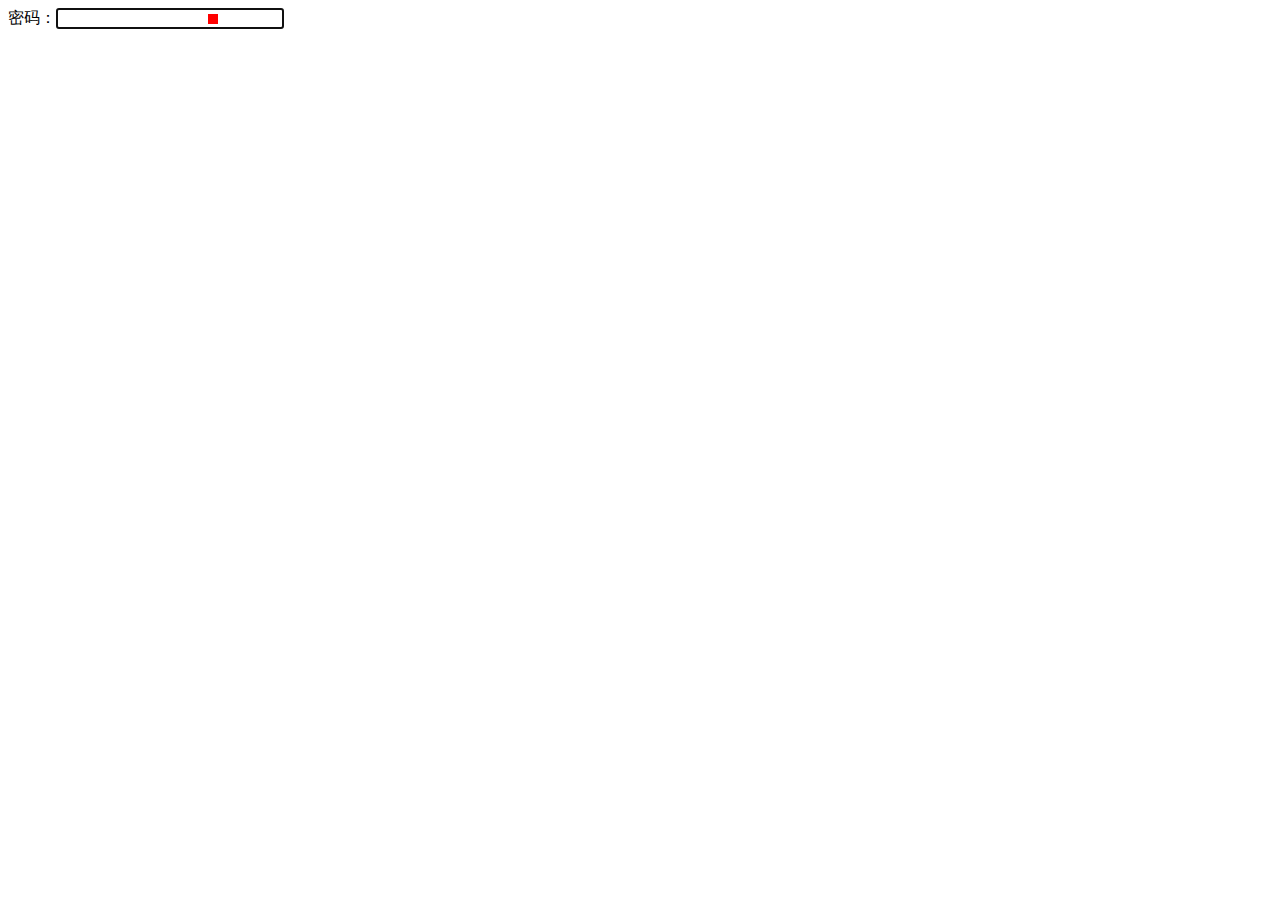
<file: 11-password-visual/index.html>
<!DOCTYPE html>
<html lang="en">
<head>
    <meta charset="UTF-8">
    <meta name="viewport" content="width=device-width, initial-scale=1.0">
    <title>password-visual</title>
    <link rel="stylesheet" href="./layout.css">
</head>
<body>
    密码：<input id="pwd" type="password" autofocus>
    <div id="eye"></div>
    <input id="pwd-text">
</body>
    <script src="https://code.jquery.com/jquery-3.1.1.min.js"></script>
    <script src="./main.js"></script>
</html>
</file>
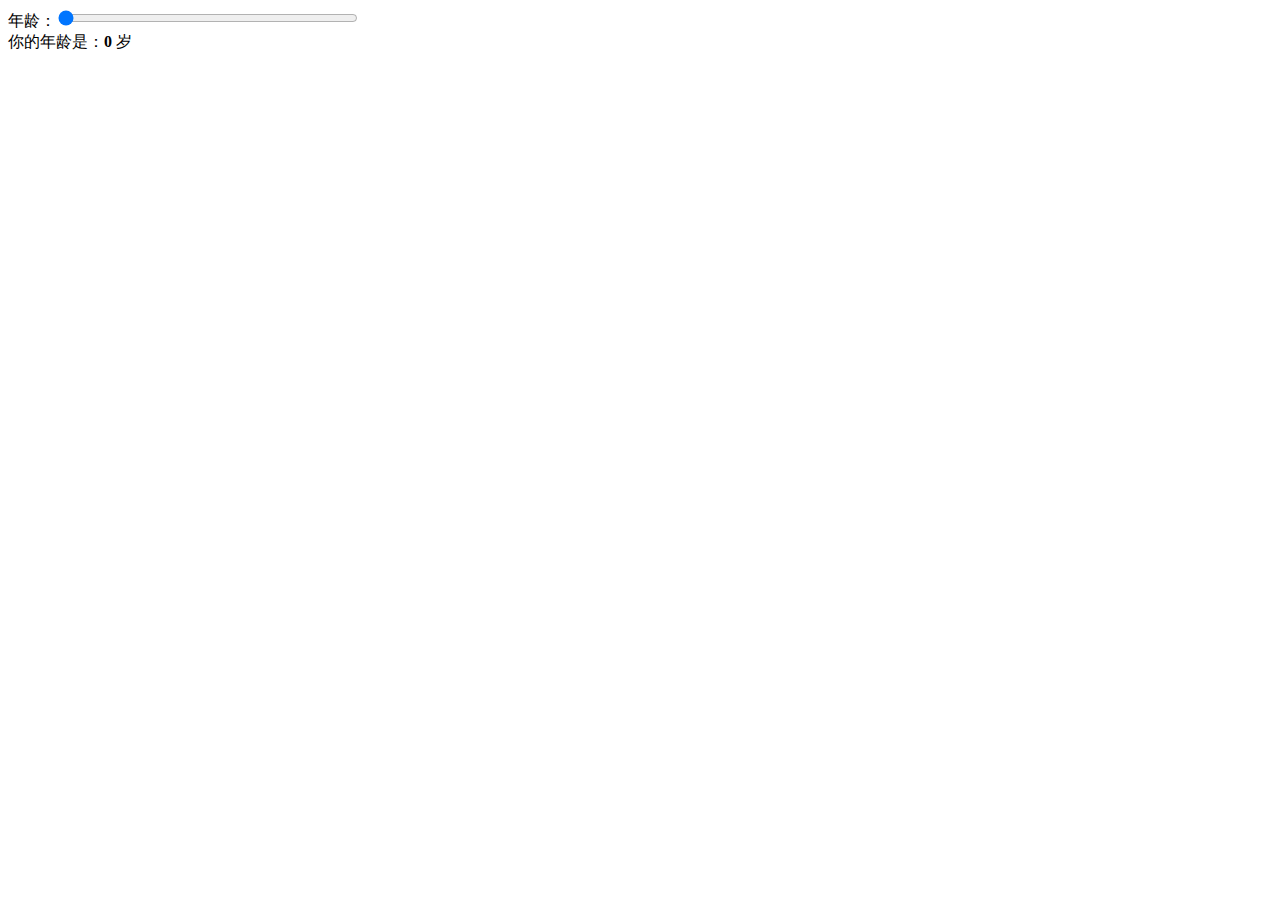
<file: 12-range/index.html>
<!DOCTYPE html>
<html lang="en">
<head>
    <meta charset="UTF-8">
    <meta name="viewport" content="width=device-width, initial-scale=1.0">
    <title>range</title>
    <link rel="stylesheet" href="./layout.css">
</head>
<body>
    年龄：<input id="range" type="range" value="0" >
    <br>
    你的年龄是：<span id="age">0</span>&nbsp;岁

</body>
    <script src="https://code.jquery.com/jquery-3.1.1.min.js"></script>
    <script src="./main.js"></script>
</html>
</file>
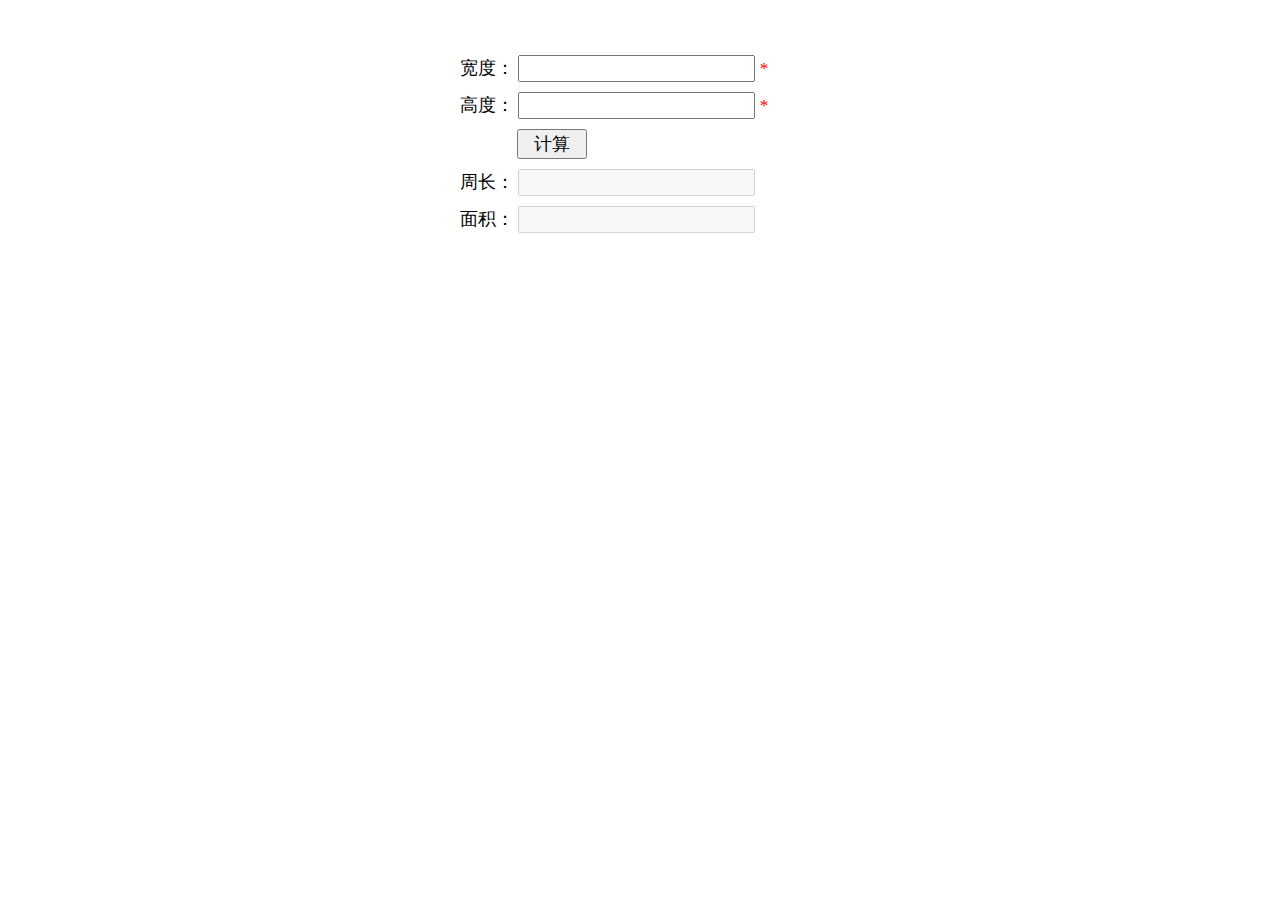
<file: 20-form-validation/index.html>
<!DOCTYPE html>
<html lang="en">

<head>
    <meta charset="UTF-8">
    <meta name="viewport" content="width=device-width, initial-scale=1.0">
    <title>Document</title>
    <link rel="stylesheet" href="rectangle.css">
</head>

<body>
    <div class="main">
        <label>宽度：</label>
        <input id="width" type="text">
        <span>*</span>
        <br>
        <div id='width-validation-message'></div>
        <label>高度：</label>
        <input id="height" type="text">
        <span>*</span>
        <br>
        <div id='height-validation-message'></div>
        <input id="calculate" type="button" value="计算">
        <br>
        <label>周长：</label>
        <input id="perimeter" type="text" disabled>
        <br>
        <label>面积：</label>
        <input id="area" type="text" disabled>
    </div>
    <script src="//apps.bdimg.com/libs/jquery/2.1.4/jquery.min.js"></script>
    <script src="rectangle.js"></script>
</body>

</html>
</file>
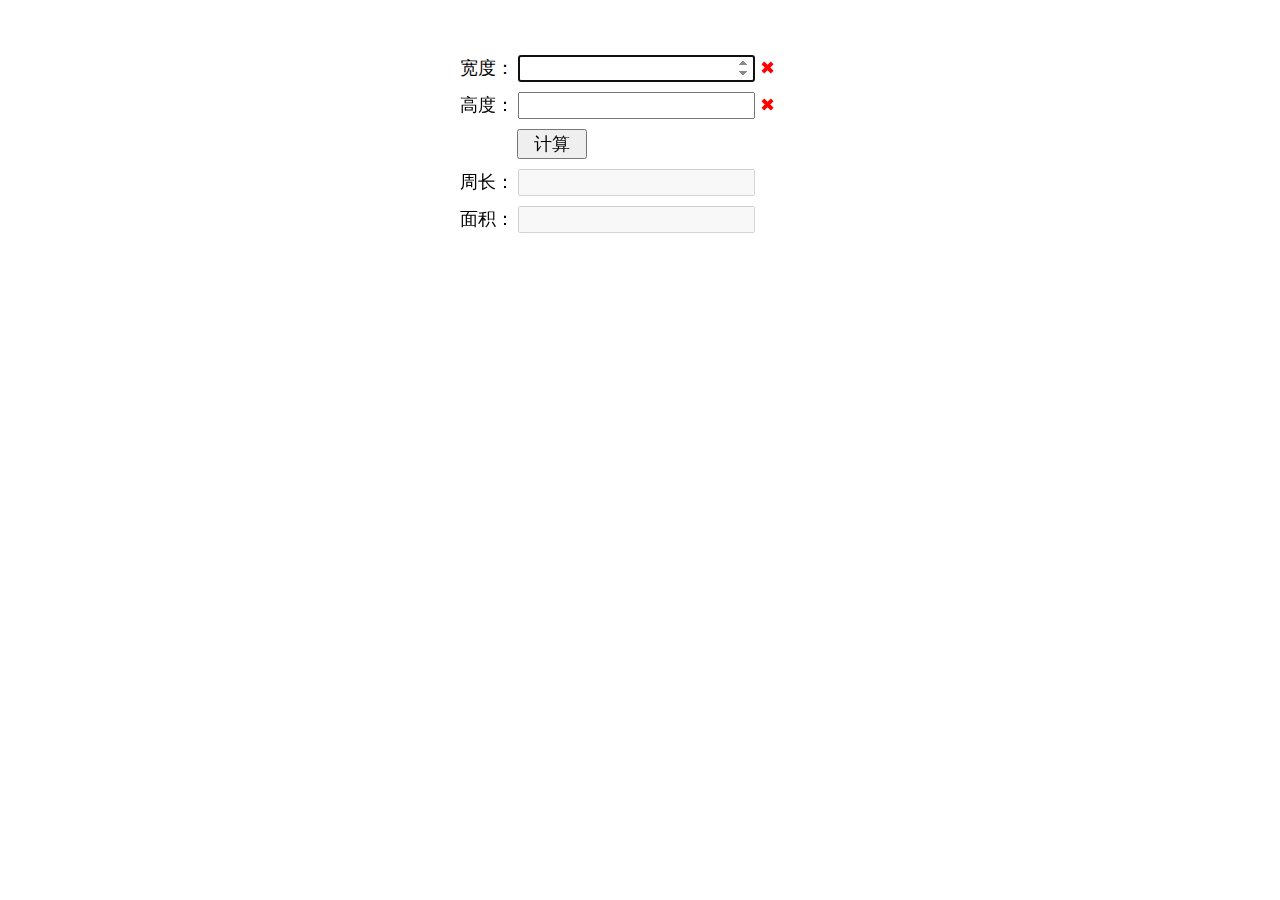
<file: 21-h5-validation/index.html>
<!DOCTYPE html>
<html lang="en">

<head>
    <meta charset="UTF-8">
    <meta name="viewport" content="width=device-width, initial-scale=1.0">
    <title>Document</title>
    <link rel="stylesheet" href="rectangle.css">
</head>

<body>
    <form class="main">
        <label>宽度：</label>
        <input id="width" type="number" autofocus required min='0' step="0.01">
        <span></span>
        <br>
        <div id='width-validation-message'></div>
        <label>高度：</label>
        <input id="height" type="number" required min='0' step="0.01">
        <span></span>
        <br>
        <div id='height-validation-message'></div>
        <input id="calculate" type="submit" value="计算">
        <br>
        <label>周长：</label>
        <input id="perimeter" type="text" disabled>
        <br>
        <label>面积：</label>
        <input id="area" type="text" disabled>
    </form>
    <script src="//apps.bdimg.com/libs/jquery/2.1.4/jquery.min.js"></script>
    <script src="rectangle.js"></script>
</body>

</html>
</file>
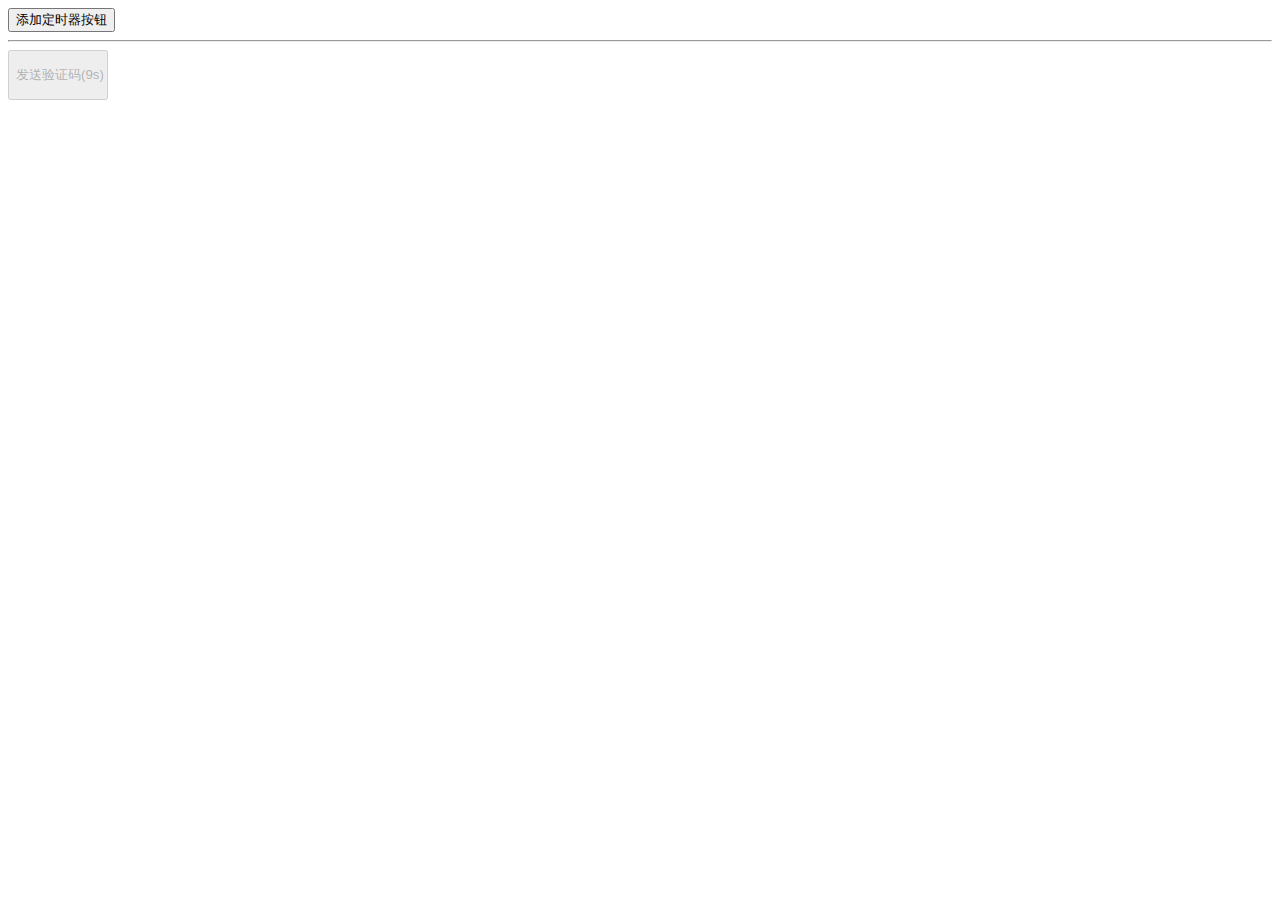
<file: 41-timer-button/index.html>
<!DOCTYPE html>
<html lang="en">
<head>
    <meta charset="UTF-8">
    <meta name="viewport" content="width=device-width, initial-scale=1.0">
    <title>timer-button测试页面</title>
    <link rel="stylesheet" href="./timer-button.css">
</head>
<body>
    <input id="add" type="button" value="添加定时器按钮">
    <hr>
    <div id="main"></div>

    <!-- <input id="btn" type="button" value="同意（6s）" disabled> -->
</body>
    <script src="https://code.jquery.com/jquery-3.1.1.min.js"></script>
    <script src="./timer-button.js"></script>
    <script>
        $(function(){
            // 构造函数
            // var $btnAdd=$("#add");
            // var tb1=new TimerButton();
            //     tb1.show({num:6,title:'发送验证码',onClick:function(){
            //         alter("同意");
            //     }});
            // $btnAdd.click(function () {
            //     var tb=new TimerButton();
            //     tb.show({num:6,title:'同意',onClick:function(){
            //         alter("就知道你会同意");
            //     }});
            //     // console.log('add');
            // })

            var $btnAdd=$("#add");
            $timerButton.show({num:9,title:'发送验证码',onClick:function(){
                    alert("短信验证");
                }});
            $btnAdd.click(function () {
                $timerButton.show({num:6,title:'同意',onClick:function(){
                    alter("就知道你会同意");
                }});
                // console.log('add');
            })
        })
    </script>
</html>
</file>
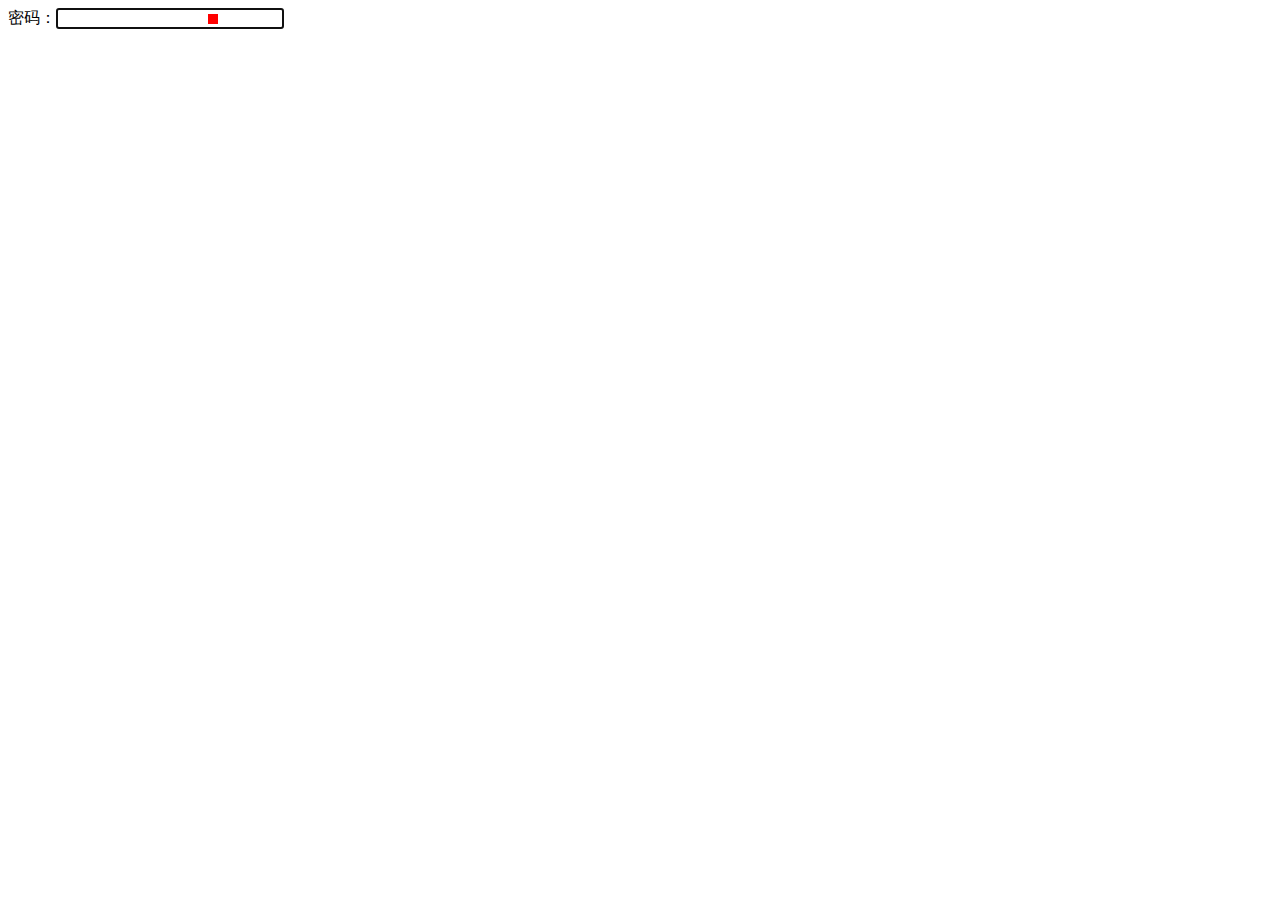
<file: 42-password-visual/index.html>
<!DOCTYPE html>
<html lang="en">
<head>
    <meta charset="UTF-8">
    <meta name="viewport" content="width=device-width, initial-scale=1.0">
    <title>password-visual</title>
    <link rel="stylesheet" href="./layout.css">
</head>
<body>
    <div id="main"></div>
</body>
    <script src="https://code.jquery.com/jquery-3.1.1.min.js"></script>
    <script src="./main.js"></script>
    <script>
        $(function(){
            $pwdVis.show("#main");
        })
    </script>
</html>
</file>
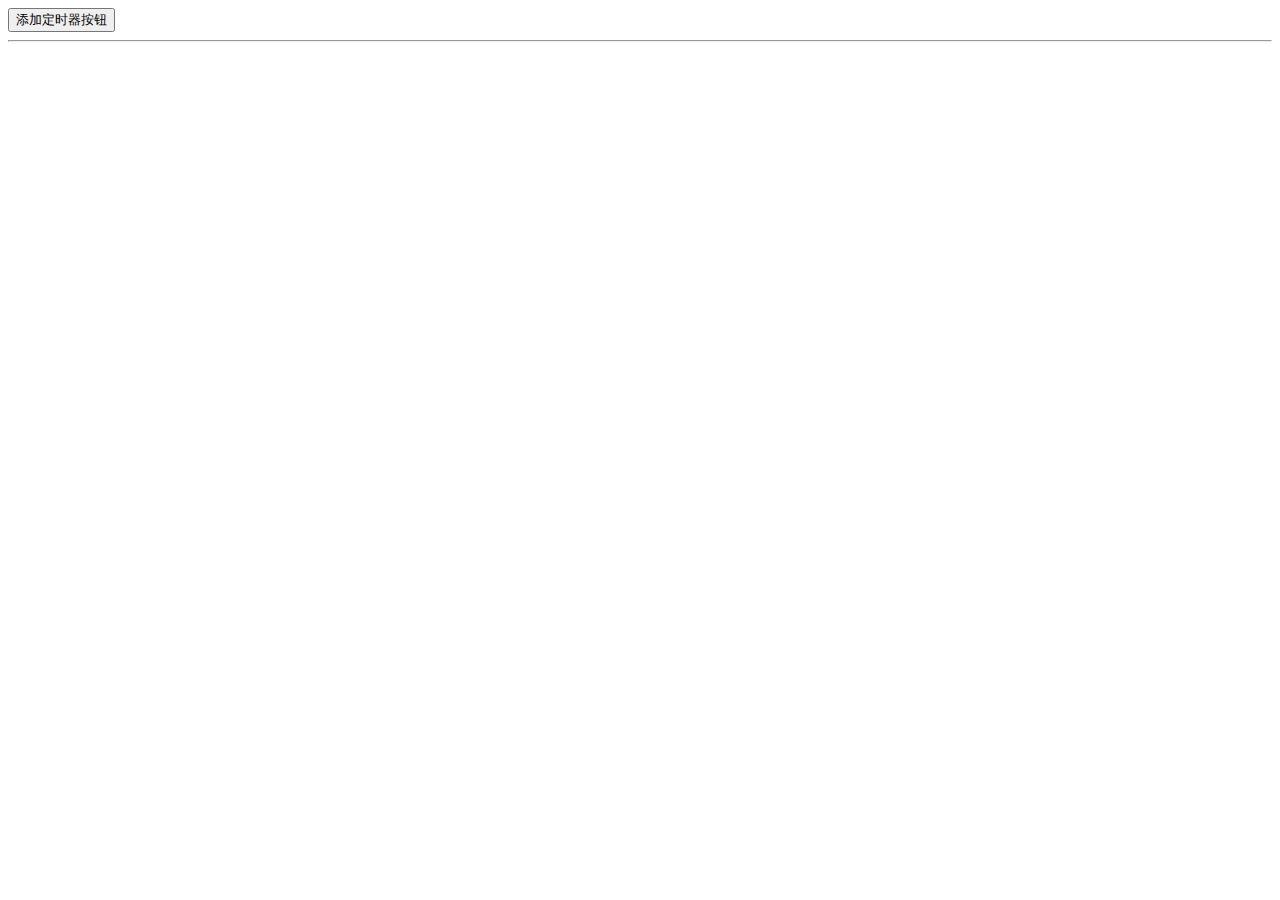
<file: 43-timer-button/index.html>
<!DOCTYPE html>
<html lang="en">
<head>
    <meta charset="UTF-8">
    <meta name="viewport" content="width=device-width, initial-scale=1.0">
    <title>timer-button测试页面</title>
    <link rel="stylesheet" href="./timer-button.css">
</head>
<body>
    <input id="add" type="button" value="添加定时器按钮">
    <hr>
    <div id="main"></div>

    <!-- <input id="btn" type="button" value="同意（6s）" disabled> -->
</body>
    <!-- <script src="https://code.jquery.com/jquery-3.1.1.min.js"></script> -->
    <script src="//apps.bdimg.com/libs/require.js/2.1.11/require.min.js" data-main="main.js"></script>
    <script src="./timer-button.js"></script>
</html>
</file>
<file: 11-password-visual/layout.css>
#eye{
    width:10px;
    height: 10px;
    background-color: red;
    position: relative;
    top:-15px;
    z-index: 9;
    left:200px;
}
#pwd {
    width: 220px;
}
#pwd-text {
    width: 185px;
    height: 27px;
    z-index: -10;
    border: none;
    position: relative;
    left: 65px;
    top: -66px
}
</file>
<file: 12-range/layout.css>
#range{
    width:300px;
}
span{
    font-weight: bold;
}
</file>
<file: 20-form-validation/rectangle.css>
.main{
    width: 370px;
    margin: 50px auto;
    font-size: 1.1em;
}

#calculate{
    width: 70px;
    margin-left: 62px;
}

input,label{
    margin: 5px 0;
    padding-left: 5px;
    font-size: 1em;
}

span{
    color: red;
}

#width-validation-message,
#height-validation-message{
    color: red;
    margin-left: 62px;
    font-size: 0.8em;
}
</file>
<file: 21-h5-validation/rectangle.css>
.main{
    width: 370px;
    margin: 50px auto;
    font-size: 1.1em;
}

#calculate{
    width: 70px;
    margin-left: 62px;
}

input,label{
    margin: 5px 0;
    padding-left: 5px;
    font-size: 1em;
}

input:invalid+span:after {
    content: '✖';
    color: red
}

input:valid+span:after {
    content: '✓';
    color: green
}

span{
    color: red;
}

#width-validation-message,
#height-validation-message{
    color: red;
    margin-left: 62px;
    font-size: 0.8em;
}
</file>
<file: 41-timer-button/timer-button.css>
.timer-button{
    height: 50px;
    width: 100px;
}
</file>
<file: 42-password-visual/layout.css>
#eye{
    width:10px;
    height: 10px;
    background-color: red;
    position: relative;
    top:-15px;
    z-index: 9;
    left:200px;
}
#pwd {
    width: 220px;
}
#pwd-text {
    width: 185px;
    height: 27px;
    z-index: -10;
    border: none;
    position: relative;
    left: 65px;
    top: -66px
}
</file>
<file: 43-timer-button/timer-button.css>
.timer-button{
    height: 50px;
    width: 100px;
}
</file>
